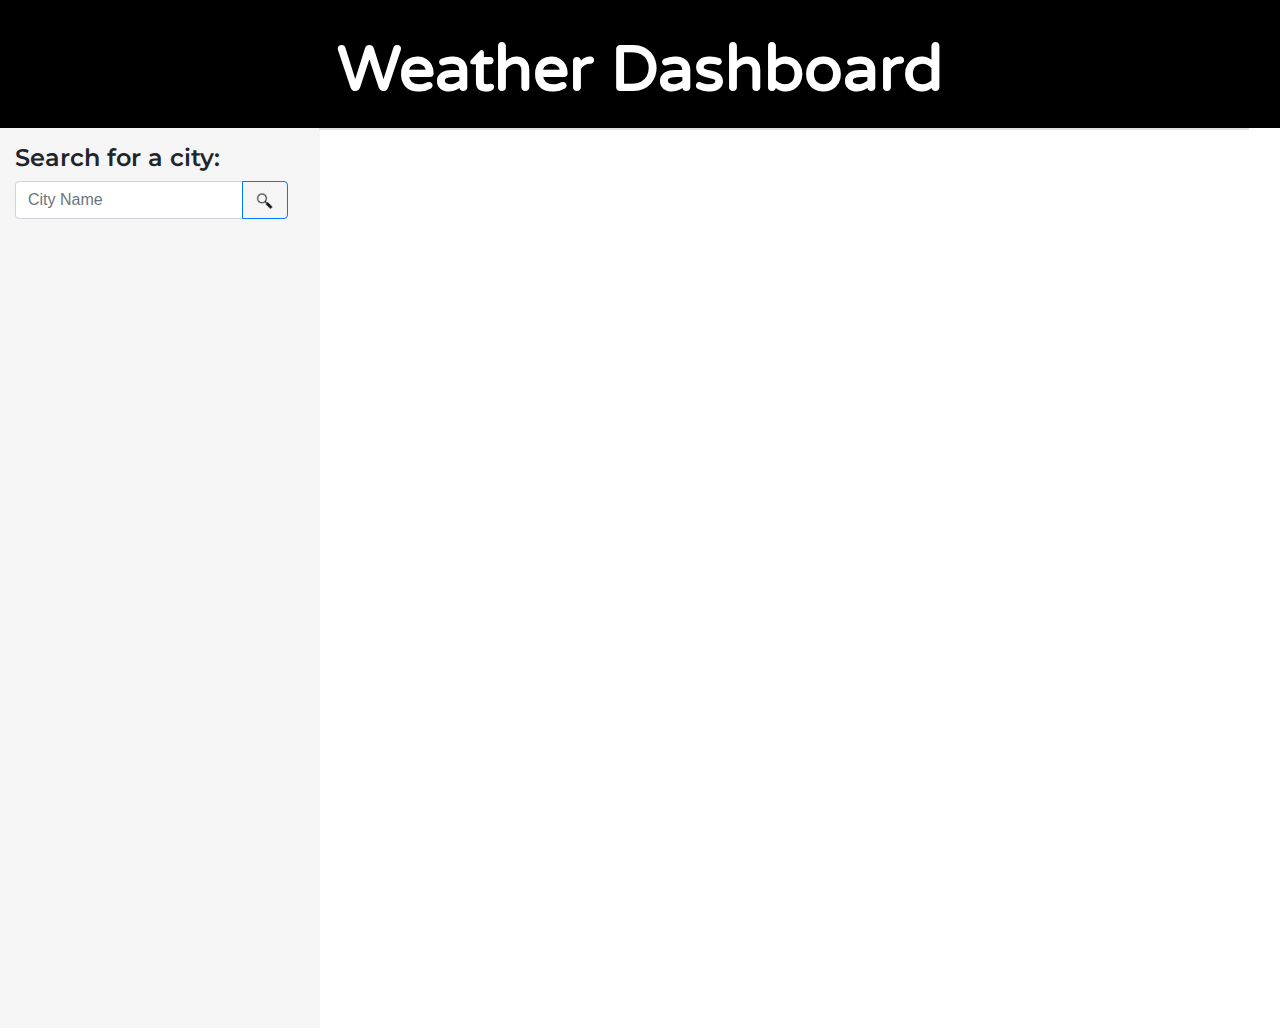
<file: index.html>
<!DOCTYPE html>
<html lang="en">
<head>
    <meta charset="UTF-8">
    <meta name="viewport" content="width=device-width, initial-scale=1.0">
    <title>Weather Dashboard</title>
    <link rel="stylesheet" href="https://stackpath.bootstrapcdn.com/bootstrap/4.4.1/css/bootstrap.min.css" integrity="sha384-Vkoo8x4CGsO3+Hhxv8T/Q5PaXtkKtu6ug5TOeNV6gBiFeWPGFN9MuhOf23Q9Ifjh" crossorigin="anonymous">
    <link rel="stylesheet" type="text/css" href="./assets/index.css">
    <link href="https://fonts.googleapis.com/css?family=Montserrat|Varela+Round&display=swap" rel="stylesheet">
</head>
<body>
    
    <!-- Weather Dashboard Header -->
    <div class="jumbotron jumbotron-fluid">
        <div class="container">
            <h1 class="display-5 text-center">Weather Dashboard</h1>
        </div>
    </div>
    
    <!-- Main Content Container -->
    <div class="container-fluid">
        <!-- Main Content Row -->
        <div class="row">
            <!-- City Search Bar -->
            <div class="col-3 searchCol">
                <!-- Search Form with Button -->
                <h4>Search for a city:</h4>
                <div class="input-group mb-3">
                    <input type="text" class="form-control" id="cityInput" placeholder="City Name" aria-label="Recipient's username" aria-describedby="button-addon2">
                    <div class="input-group-append">
                        <button class="btn btn-outline-primary" type="button" id="citySearchBtn">
                            <img src="./assets/searchicon.jpg" width="20px"/></button>
                        </div>
                    </div>
                    <!-- City Table List -->
                    <div class="list-group" id="cityList">
                      </div>                    
                </div>
                <!-- Weather Information Column -->
                <div class="col-9">
                    <div class="card" style="width: 100%;" id="weatherContainer"></div>
                      <div id="forecastContainer"></div>
                </div>
        </div>
    </div>

    <script src="https://code.jquery.com/jquery-3.4.1.js" integrity="sha256-WpOohJOqMqqyKL9FccASB9O0KwACQJpFTUBLTYOVvVU=" crossorigin="anonymous"></script>
    <script src="./dev/script.js" type="text/javascript"></script>
</body>
</html>




















<!-- <!DOCTYPE html>
<html lang="en">

    <head>
        <meta charset="UTF-8">
        <meta name="viewport" content="width=device-width, initial-scale=1.0">
        <title>Document</title>
        <link href="https://cdn.jsdelivr.net/npm/bootstrap@5.0.0-beta1/dist/css/bootstrap.min.css" rel="stylesheet"
            integrity="sha384-giJF6kkoqNQ00vy+HMDP7azOuL0xtbfIcaT9wjKHr8RbDVddVHyTfAAsrekwKmP1" crossorigin="anonymous">
        <link rel="stylesheet" href="./assets/index.css">
    </head>

    <main>

        <div class="row" id="header">
            <h1>Weather Dashboard</h1>
        </div>



        <div class="container container-fluid">






            <div class="jumbotron">
                <div class="row">
                    <div class="col-lg-4">
                        <form id="city-search-form">
                            <input class="input" type="text" id="city-search" placeholder="Search for a city">
                            <br>
                            <button class="btn btn-primary search-button" type="button" id="search-button">Get My
                                weather</button>
                        </form>
                    </div>





                    <div class="col-lg-8 text-black" id="current-forecast">
                        
                        <div class="current-city"></div>
                        <div class="current-wind"></div>
                        <div class="current-humidity"></div>
                        <div class="current-tempF"></div>
                        <div class="current-tempK"></div>
                    </div>


                </div>

            </div>




        
            <table class="history" id="history-view">
                
                <h3>Search History:</h3>
                
            <br></table>
           
            
               





                <div class="row" id="fiveDay-forecast">   
                    <h5>Five Day Forecast:</h5>     
                    <div class="fiveDay-city"></div>
                    <div class="fiveDay-wind"></div>
                    <div class="fiveDay-humidity"></div>
                    <div class="fiveDay-tempF"></div>
                    <div class="fiveDay-tempK"></div>           
                </div>


                <div class="row" id="uvIndex">
                    <h5>UV Index:</h5>                    
                </div>
     












            <script src="https://cdnjs.cloudflare.com/ajax/libs/jquery/3.2.1/jquery.min.js"></script>

            <script src="./dev/script.js"></script>

            <script src="https://cdn.jsdelivr.net/npm/bootstrap@5.0.0-beta1/dist/js/bootstrap.bundle.min.js"
                integrity="sha384-ygbV9kiqUc6oa4msXn9868pTtWMgiQaeYH7/t7LECLbyPA2x65Kgf80OJFdroafW"
                crossorigin="anonymous"></script>

        </div>










    </main>

</html> -->
</file>
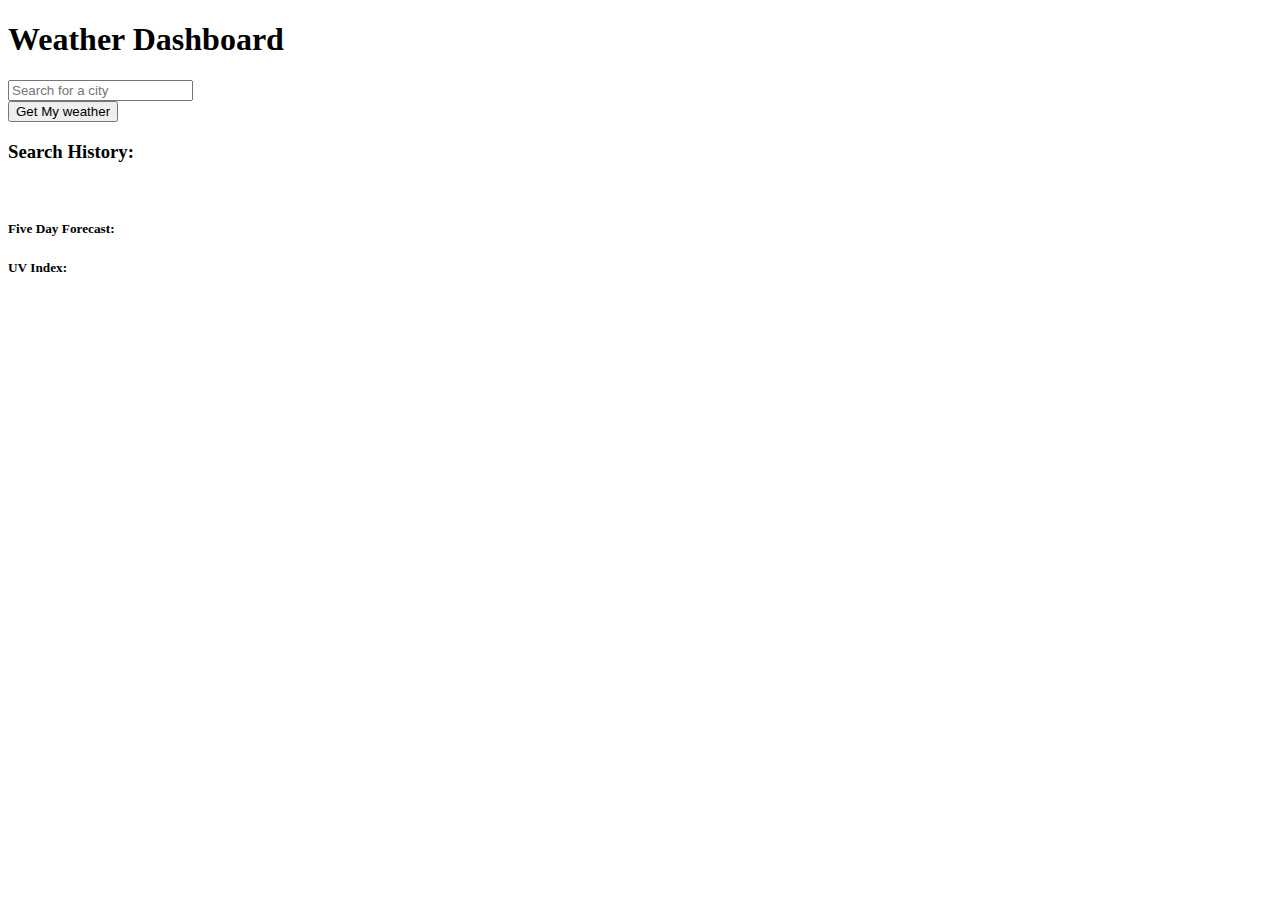
<file: dev/index.html>
<!DOCTYPE html>
<html lang="en">

    <head>
        <meta charset="UTF-8">
        <meta name="viewport" content="width=device-width, initial-scale=1.0">
        <title>Document</title>
        <link href="https://cdn.jsdelivr.net/npm/bootstrap@5.0.0-beta1/dist/css/bootstrap.min.css" rel="stylesheet"
            integrity="sha384-giJF6kkoqNQ00vy+HMDP7azOuL0xtbfIcaT9wjKHr8RbDVddVHyTfAAsrekwKmP1" crossorigin="anonymous">
        <link rel="stylesheet" href="./index.css">
    </head>

    <main>

        <div class="row" id="header">
            <h1>Weather Dashboard</h1>
        </div>



        <div class="container container-fluid">






            <div class="jumbotron">
                <div class="row">
                    <div class="col-lg-4">
                        <form id="city-search-form">
                            <input class="input" type="text" id="city-search" placeholder="Search for a city">
                            <br>
                            <button class="btn btn-primary search-button" type="button" id="search-button">Get My
                                weather</button>
                        </form>
                    </div>





                    <div class="col-lg-8 text-black" id="current-forecast">
                        
                        <div class="current-city"></div>
                        <div class="current-wind"></div>
                        <div class="current-humidity"></div>
                        <div class="current-tempF"></div>
                        <div class="current-tempK"></div>
                    </div>


                </div>

            </div>




        
            <table class="history" id="history-view">
                
                <h3>Search History:</h3>
                
            <br></table>
           
            
               





                <div class="row" id="fiveDay-forecast">   
                    <h5>Five Day Forecast:</h5>     
                    <div class="fiveDay-city"></div>
                    <div class="fiveDay-wind"></div>
                    <div class="fiveDay-humidity"></div>
                    <div class="fiveDay-tempF"></div>
                    <div class="fiveDay-tempK"></div>           
                </div>


                <div class="row" id="uvIndex">
                    <h5>UV Index:</h5>                    
                </div>
     












            <script src="https://cdnjs.cloudflare.com/ajax/libs/jquery/3.2.1/jquery.min.js"></script>

            <script src="./script.js"></script>

            <script src="https://cdn.jsdelivr.net/npm/bootstrap@5.0.0-beta1/dist/js/bootstrap.bundle.min.js"
                integrity="sha384-ygbV9kiqUc6oa4msXn9868pTtWMgiQaeYH7/t7LECLbyPA2x65Kgf80OJFdroafW"
                crossorigin="anonymous"></script>

        </div>










    </main>

</html>
</file>
<file: assets/index.css>
h1{
    margin-top: -2rem;
    font-family: 'Varela Round', sans-serif;
    font-size: 4rem;
    font-weight: 600;
}

p, a{
  font-family: 'Montserrat', sans-serif;
}

h3, h4, h5{
  font-family: 'Montserrat', sans-serif;
  font-weight: 600;
}

.jumbotron{
    background-color: black;
    color: rgb(255, 255, 255);
    height: 4rem;
    margin-bottom: 0px;
}

.low{
    border-radius: 6px;
    background-color: green;
    padding: 5px;
    color: white;
}

.moderate{
    border-radius: 6px;
    background-color: yellow;
    padding: 5px;
    color: black;
}

.high{
    border-radius: 6px;
    background-color: orange;
    padding: 5px;
    color: black;
}

.vhigh{
    border-radius: 6px;
    background-color: red;
    padding: 5px;
    color: white;
}

.extreme{
    border-radius: 6px;
    background-color: violet;
    padding: 5px;
    color: white;
}

.searchCol{
    height: 100vh;
    background-color: whitesmoke;
    padding-top: 1rem;
    padding-right: 2rem;
    margin-right: -1rem;
}
</file>
<file: dev/index.css>
#current-forecast {
color: black;
}
</file>
